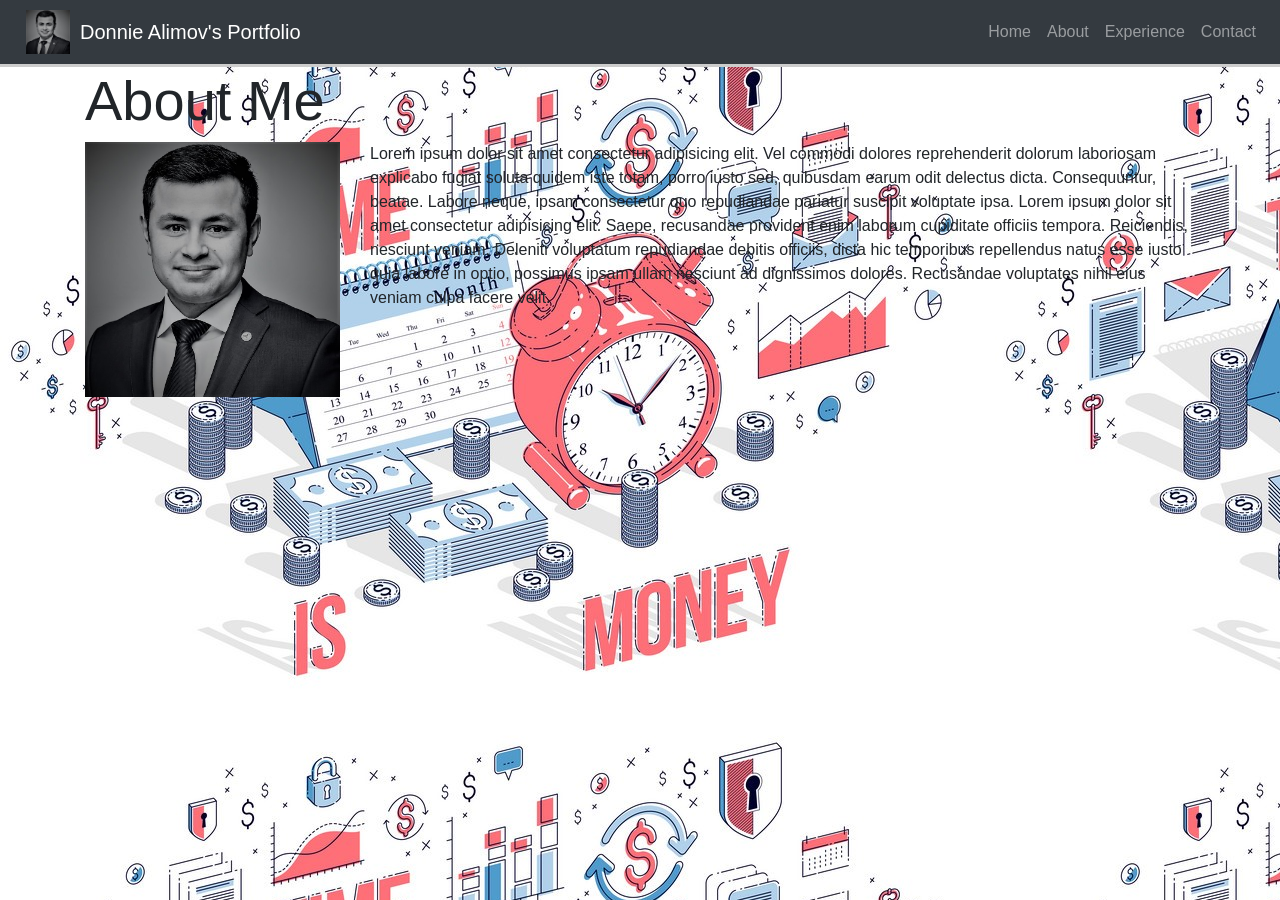
<file: about.html>
<!DOCTYPE html>
<html lang="en">
<head>
    <title>Donnie Alimov portfolio</title>
    <meta charset="UTF-8">
    <meta name="viewport" content="width=device-width, initial-scale=1.0">
    <link rel="stylesheet" href="style.css"> 
    <link rel="stylesheet" href="https://maxcdn.bootstrapcdn.com/bootstrap/4.5.0/css/bootstrap.min.css">
    <script src="https://ajax.googleapis.com/ajax/libs/jquery/3.5.1/jquery.min.js"></script>
    <script src="https://cdnjs.cloudflare.com/ajax/libs/popper.js/1.16.0/umd/popper.min.js"></script>
    <script src="https://maxcdn.bootstrapcdn.com/bootstrap/4.5.0/js/bootstrap.min.js"></script>
</head>
<body>
    <nav class="navbar navbar-expand-md bg-dark navbar-dark">
     
      <a href=""><img class="logo" src="./Donnie2.JPG" alt="mypicture"></a>
      <a class="navbar-brand" href="#">Donnie Alimov's Portfolio</a>
      
        <button class="navbar-toggler" type="button" data-toggle="collapse" data-target="#collapsibleNavbar">
          <span class="navbar-toggler-icon"></span>
        </button>
      
        <div class="collapse navbar-collapse" id="collapsibleNavbar">
          <ul class="navbar-nav ml-auto">
            <li class="nav-item">
              <a class="nav-link" href="index.html">Home</a>
            </li>
            <li class="nav-item">
              <a class="nav-link" href="about.html">About</a>
            </li>
            <li class="nav-item">
              <a class="nav-link" href="portfolio.html">Experience</a>
              <li class="nav-item">
                <a class="nav-link" href="contact.html">Contact</a>
            </li>
          </ul>
        </div>
    </nav>

   <div class="container">
      <h1 class="display-4">About Me</h1>
      <div class="row">
          <div class="col-3">
        <img class="img-fluid" src="./Donnie.JPG" alt="Donnie" srcset="">
            </div>
        <p class="col-9"> Lorem ipsum dolor sit amet consectetur adipisicing elit. Vel commodi dolores reprehenderit dolorum laboriosam explicabo fugiat soluta quidem iste totam, porro iusto sed, quibusdam earum odit delectus dicta. Consequuntur, beatae. Labore neque, ipsam consectetur quo repudiandae pariatur suscipit voluptate ipsa. Lorem ipsum dolor sit amet consectetur adipisicing elit. Saepe, recusandae provident enim laborum cupiditate officiis tempora. Reiciendis, nesciunt veniam. Deleniti voluptatum repudiandae debitis officiis, dicta hic temporibus repellendus natus esse iusto quia labore in optio, possimus ipsam ullam nesciunt ad dignissimos dolores. Recusandae voluptates nihil eius veniam culpa facere velit.  </p>
   
   
      </div> 
</body>
</html>
</file>
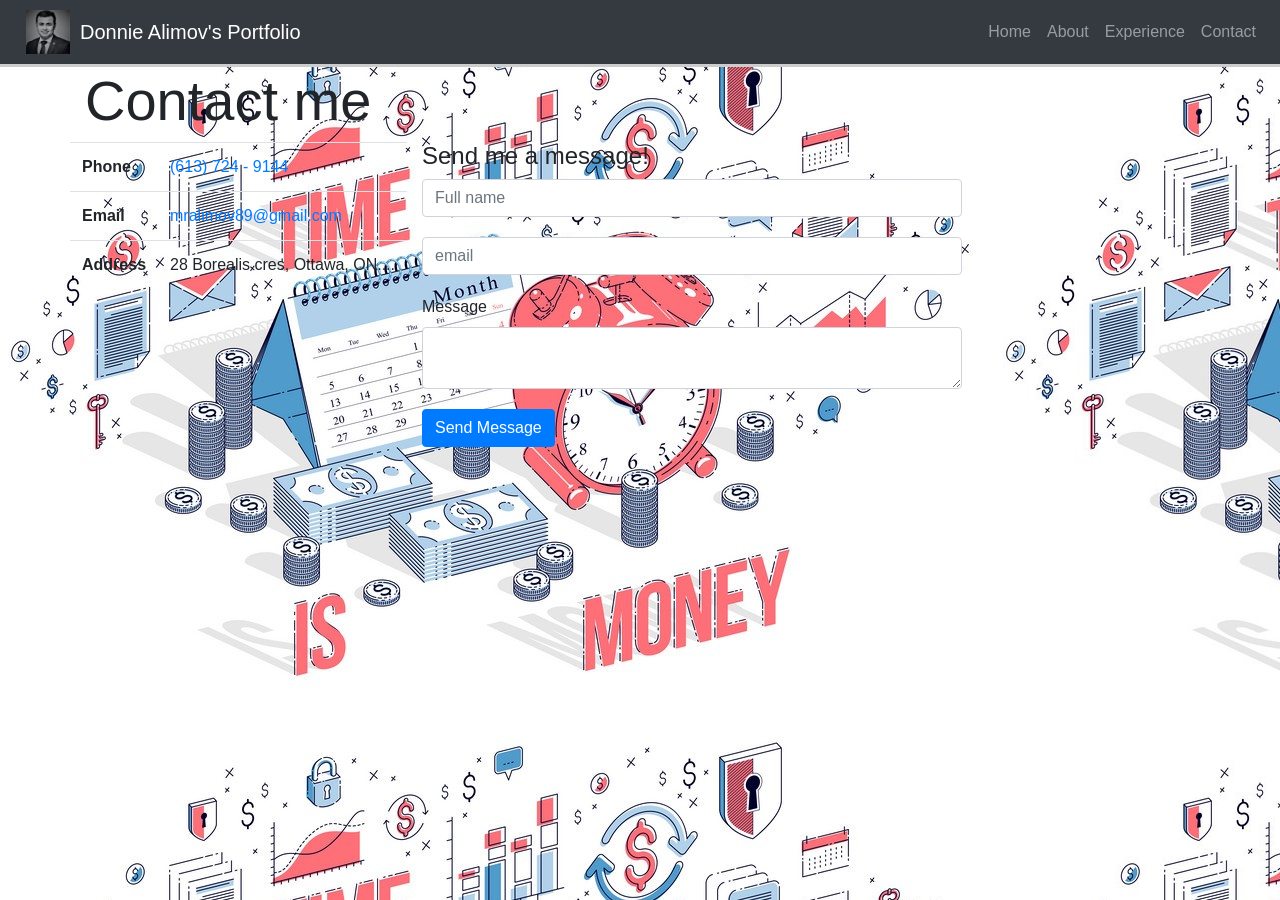
<file: contact.html>
<!DOCTYPE html>
<html lang="en">
<head>
    <title>Donnie Alimov portfolio</title>
    <meta charset="UTF-8">
    <meta name="viewport" content="width=device-width, initial-scale=1.0">
    <link rel="stylesheet" href="style.css">
    <link rel="stylesheet" href="https://maxcdn.bootstrapcdn.com/bootstrap/4.5.0/css/bootstrap.min.css">
    <script src="https://ajax.googleapis.com/ajax/libs/jquery/3.5.1/jquery.min.js"></script>
    <script src="https://cdnjs.cloudflare.com/ajax/libs/popper.js/1.16.0/umd/popper.min.js"></script>
    <script src="https://maxcdn.bootstrapcdn.com/bootstrap/4.5.0/js/bootstrap.min.js"></script>
</head>
<body>
    <nav class="navbar navbar-expand-md bg-dark navbar-dark">
      <a href=""><img class="logo" src="./Donnie2.JPG" alt="mypicture"></a>
      <a class="navbar-brand" href="#">Donnie Alimov's Portfolio</a>   
        <button class="navbar-toggler" type="button" data-toggle="collapse" data-target="#collapsibleNavbar">
          <span class="navbar-toggler-icon"></span>
        </button>
      
        <div class="collapse navbar-collapse" id="collapsibleNavbar">
          <ul class="navbar-nav ml-auto">
            <li class="nav-item">
              <a class="nav-link" href="index.html">Home</a>
            </li>
            <li class="nav-item">
              <a class="nav-link" href="about.html">About</a>
            </li>
            <li class="nav-item">
              <a class="nav-link" href="portfolio.html">Experience</a>
              <li class="nav-item">
                <a class="nav-link" href="contact.html">Contact</a>
            </li>
          </ul>
        </div>
    </nav>

   <div class="container">
  
      <h1 class="display-4">Contact me</h1>
      <div class="row">
        <div class="col6">
          <table class="table">
            <tr>
              <th>Phone</th>
              <td>
                <a href="tel:+16137249144">(613) 724 - 9144</a>  
              </td>
            </tr>
            <tr>
              <th>Email</th>
              <td>
                <a href="mailto:>mralimov89@gmail.com">mralimov89@gmail.com</a>
              </td>
            </tr>
            <tr>
              <th>Address</th>
              <td>28 Borealis cres, Ottawa, ON....</td>
            </tr>
          </table>
        </div>
        <div class="col-6">
          <h4>Send me a message!</h4>
          <input placeholder="Full name" class="form-control">
          <input style="margin-top: 20px;" placeholder="email" class="form-control">
          <label style="margin-top: 20px">Message</label>
            <textarea class="form-control"></textarea>
            <button style="margin-top: 20px;" class="btn btn-primary">Send Message</button>
      </div>
       
                      
            <tr>
            <div class="col-6">

            </div>
        </div>
    
</body>
</html>
</file>
<file: style.css>
.logo   {
    height: 48px;
    padding: 2px 10px;
}

body {
  background-color: #eeeeee;
  background-image: url('./image/background.jpg');
}

header  {
  background-color: #9b7373;
  } 


input {
  background: transparent;
  border: none;
  padding-left: 3px;
}


.navbar {

  background-color: #789b73;  
  color: #b6d7e2;  
  padding-bottom: 0;
  border-bottom: solid;
  border-bottom-color: #ccc;
  width: 100%;
  text-align: center;
}

#navbar-title {
  padding: 0px;
  font-size: 30px;
  color: linen!important; 
  text-align: center;
}

#navbar-subtitle {
  padding: 2px;
  font-size: 15px;
  color: black!important; 
  text-align: center;
  
}

.col-md-1, .col-md-2, .col-md-9 {
  padding: 0;
}


#plannerContainer {
  background-color: #9b7392;
 margin-top: 20px;
  margin-bottom: 80px;
  opacity: 10;
    padding: 30px;
} 

.plannerRow {
  height: 50px;
  margin-top: 2px;
  margin-bottom: 2px;
  font-size: 1em;
  line-height: 1.5;
  border-radius: 15px;
}

.timeBox {
  background-color: linen;  
  color: black;
  height:100%;
  width: 100%;
  text-align: center;
  border-radius: 15px 0px 0px 15px;
  display: inline-block;
  font-size: 1em;
}

.dailyPlan {
  color: black;  
  font-size: 12pt;
  height:100%;
  width: 100%;
}

.saveIcon {
  background-color: darkturquoise;
  color: linen;
  border-radius: 0px 15px 15px 0px;
  font-size: 1.5em;
  width: 100%;
  height: 100%;
  text-align: center;
  padding: 13px;
}



@media (max-width: 768px) {
  .container-fluid {
  
    padding-left: 0;
    padding-right: 0;
  }
  .plannerRow {
    height: 100%;
    border-radius: 10;
    margin: 10px;
  }

  .saveIcon { border-radius: 0 0 15px 15px; }

  .timeBox { border-radius: 15px 15px 0 0; }
}

@import url('https://fonts.googleapis.com/css?family=Barlow+Semi+Condensed');

.wrapper
{ 
  padding: 20px;     
} 

@keyframes shadow-pulse
{
  0% {
    box-shadow: 0 0 0 0px rgba(0, 0, 0, 0.2);
  }
  100% {
    box-shadow: 0 0 0 35px rgba(0, 0, 0, 0);
  }
}
.shadowPulse {
  animation: shadow-pulse 1s infinite;
}

.fa {
    padding: 20px;
    font-size: 30px;
    width: 13%;
    display: inline-block;
    text-align: center;
    text-decoration: none;
    margin: 5px 2px;
  }
  
  .fa:hover {
      opacity: 0.7;
  }
  
  .fa-facebook {
    background: #3B5998;
    color: white;
  }
  
  .fa-twitter {
    background: #55ACEE;
    color: white;
  }
  
  .fa-google {
    background: #dd4b39;
    color: white;
  }
  
  .fa-linkedin {
    background: #007bb5;
    color: white;
  }
  
  .fa-youtube {
    background: #bb0000;
    color: white;
  }
  
  .fa-instagram {
    background: #125688;
    color: white;
  }
  
  .fa-pinterest {
    background: #cb2027;
    color: white;
  }
</file>
